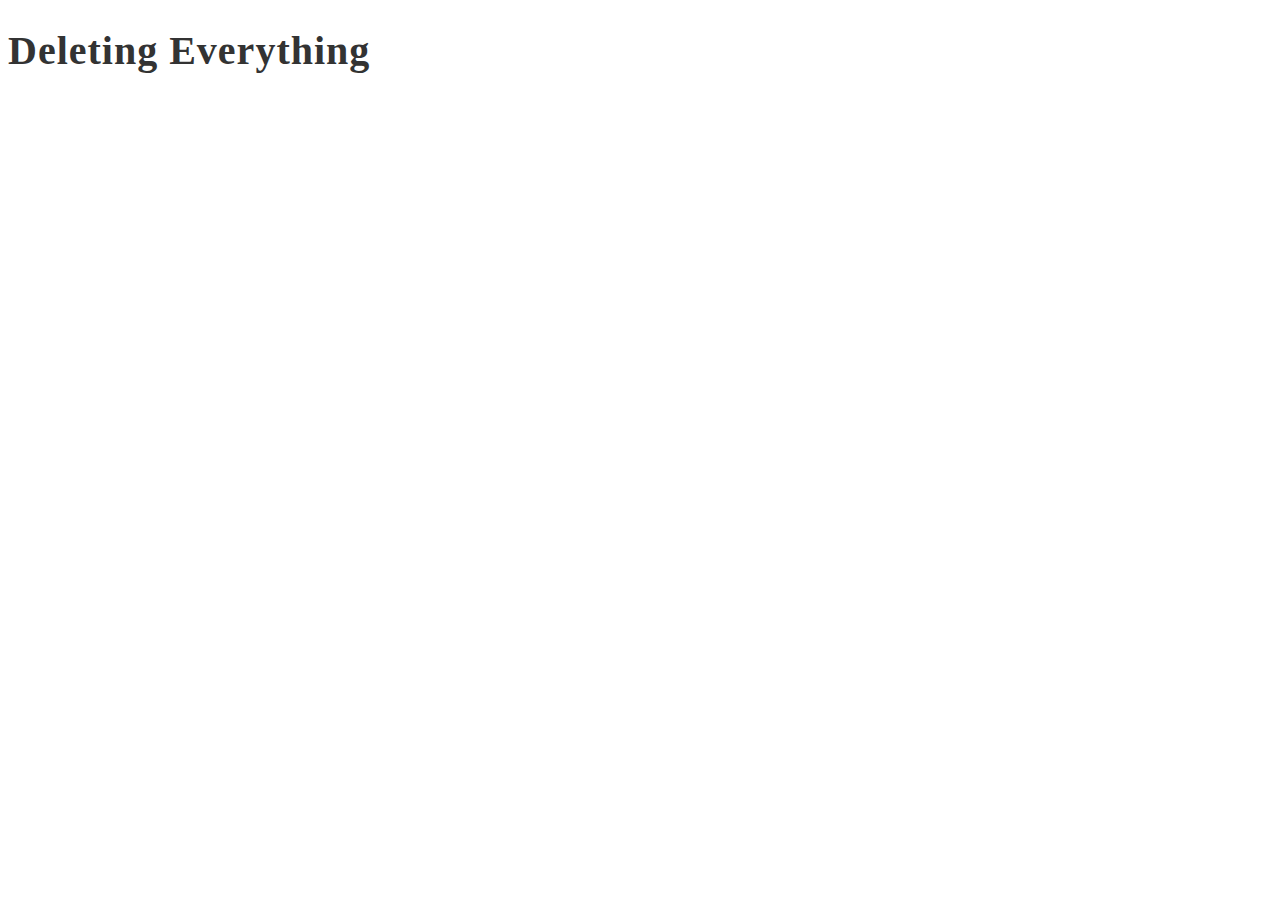
<file: index.html>
<!DOCTYPE html>
<html>
<head>
	<title></title>
	<link rel="stylesheet" type="text/css" href="css/style.css">
</head>
<body class="delete">
<div >
<h1 class="headin">Deleting Everything</h1>
</div>

<!-- Default Statcounter code for portfolio http://adsrivastav.tk -->
<script type="text/javascript">
var sc_project=12037467; 
var sc_invisible=1; 
var sc_security="67dfe581"; 
var sc_https=1; 
</script>
<script type="text/javascript"
src="https://www.statcounter.com/counter/counter.js" async></script>
<noscript><div class="statcounter"><a title="Web Analytics Made Easy -
StatCounter" href="https://statcounter.com/" target="_blank"><img
class="statcounter" src="https://c.statcounter.com/12037467/0/67dfe581/1/"
alt="Web Analytics Made Easy - StatCounter"></a></div></noscript>
<!-- End of Statcounter Code -->
</body>
</html>
</file>
<file: css/style.css>
:root {
  --colors: #7018E4;
}



html{
   font-size: 100%;
}

body{
      font-size: 20px;
      color: #333;
      background-color: #fff;
      letter-spacing: 1px;
      font-family: cursive;
      }
h3 {
  font-size: 2rem;
}

h2
{
  font-size: 2.8rem;
    font-family: 'Kalam', cursive;
}

h4
{
  margin-top: 18px;
  font-weight: 800;
}
.overlay{
      width: 100%;
      height: 100%;
      position: absolute;
      z-index: 3;
      background-color: rgba(0,0,0,0.4);
      }

.slides-navigation{
	    z-index: 6;
      }



.slides-navigation .prev,
.slides-navigation .next {
    	width: 47px;
    	height: 47px;
    	background-size: cover;
    	background-repeat: no-repeat;
      }

.slides-navigation a.prev{
    	left: 20px;
    	background-image: url(../img/icon/prev.png);

      }

.slides-navigation a.next{
     right: 20px;
     background-image: url(../img/icon/next.png);
     }

.titleMessage{
	   position: absolute;
     height: 100%;
     width: 100%;
     top: 50%;
     z-index: 5;
     text-align: center;
     margin-top: -125px;
     }
.sub{
  font-size: 2.8rem;
  font-family: cursive;
}


.titleMessage .heading p{
	  color: #fff;
    text-shadow: 0px 2px 5px rgba(0,0,0,0.4);
    font-weight: 150;
    letter-spacing: 7px;
    }

.titleMessage .heading .main{
	  font-size: 4.5rem;
    font-family: 'Kalam', cursive;
    }


.section{
	  padding: 100px 0;
    }

.aboutImage{
	  max-width: 96%;
    margin-bottom: 20px;
    }

.aboutme{
  padding-left: 20px;
}






.text{
  color: var(--colors);
}

.text-center p {
  margin-top: 5px;
  margin-bottom: 40px;
  font-size: 1.5rem;

}

.skillsSection{
	  background-color: var(--colors);
	  color: #fff;
     font-weight: 700;
    }

.skill{
    text-align: center;
    margin-left: 18px;
    }

.chart{
    position: relative;
    width: 152px;
    height: 152px;
    display: inline-block;
    text-align: center;
    }

.chart canvas {
    position: absolute;
    left: 0;
    top: 0;
   }

.chart .percent{
    color: #000;
    line-height: 152px;
    display: inline-block;
    font-size: 35px;
    }    
.chart .percent:after {
    content: '%';
    }

.squareItem{
    margin-top: 30px;
    position: relative;	
    }

.squareInnerContainer{
    position: relative;
    padding: 50px 15px 35px;
    text-align: center;
    border: 3px solid #fff;
    border-top: none;
    }

.squareInnerContainer:before,
.squareInnerContainer:after{
  	content: '';
  	position: absolute;
  	top: 0px;
  	width: 30%;
  	border-bottom: 3px solid #fff;
    }

.squareInnerContainer:before{
    right: 0px;
    }

.squareInnerContainer:after{
    left: 0px;
    } 

.statsheading
{
  color: #fff;
        margin-bottom: 2vw;
}

.faa
{
  color: #fff;
}
.squareContent h2{
    font-size: 70px;
    padding-top: 20px;
    margin-bottom: 20px;
    font-weight: 400;
    color: #fff;
    }

.squareContent a h3{
    font-size: 24px;
    font-weight: 880;
    color: #fff;
    margin: 0;  
    }

.squareContent a:hover{
    text-decoration: none; 
    color: var(--colors);
    text-shadow: 5px 5px 20px #fff;

    }

.squareContent
{
  overflow: hidden;
}
.squareContent:hover h2
{
  color: var(--colors);
}
.squareContent:hover h3
{
  color: var(--colors);
}
.all{
    position: absolute;
    left: 51%;
    top: -30px;
    width: 40%;
    margin-left: -50px;
    font-size: 45px;
    }

#stats
{
      background: url("../img/slide3.jpg") center/cover fixed no-repeat;


}

@media only screen and (max-width:575px)
{
  .all
  {
        left: 50%;
  }
  #stats
  {
    padding-right: 40px;
    padding-left: 40px;

  }
.next, .prev
{
  visibility: hidden;
}
}
@media only screen and (max-width:990px) and (min-width:760px)
{
  .all
  {
        left: 65%;
  }
}

.text-center .subHeading {
  margin-top: 0px;
  margin-bottom:-100px;
  font-size: 3.5rem;
  font-family: 'Kalam', cursive;
}
.contactSection{
    background-color: var(--colors);
     color: #ffff;
    }
.contact-form{
    background: #fff;
    margin-top: 10%;
    margin-bottom: 5%;
    width: 70%;
}
.contact-form .form-control{
    border-radius:1rem;
}
.contact-image{
    text-align: center;
}
.contact-image img{
    border-radius: 6rem;
    width: 11%;
    margin-top: -3%;
}
.contact-form form{
    padding: 14%;
}
.contact-form form .row{
    margin-bottom: -7%;
}
.contact-form h3{
    margin-bottom: 8%;
    margin-top: -10%;
    text-align: center;
    color: var(--colors);
}
.contact-form .btnContact {
    width: 40%;
    border: none;
    border-radius: 1rem;
    padding: 1.5%; 
    margin-top: 10px;   
    background-color: var(--colors);
    font-weight: 600;
    font-size: 1.4rem;
    color: #fff;
    cursor: pointer;
}

.contact-form .btnContact:hover {
    background-color: #fff;
    color: var(--colors);
    box-shadow: 0 0 20px var(--colors);
}

.btnContactSubmit
{
    width: 40%;
    border-radius: 1rem;
    padding: 1.5%;
    color: #fff;
    border: none;
    cursor: pointer;
}
@media only screen and (max-width:770px)
{
  .text-center .subHeading {
  margin-top: 0px;
  margin-bottom: 0px;
  font-size: 1.5rem;

}
form h3 
{
  font-size: 25px;
  margin-bottom: 10px;
}
.contact-form .btnContact {
    width: 90%;
    border-radius: 1rem;
    font-weight: 600;
    font-size: 1.2rem;

}
}




.filter a {
    color: #bdc3c7;
    text-decoration: none;
    border: 1px solid #bdc3c7;
    padding: 10px 18px;
    font-weight: 600;
    display: block;
     border-radius: 8px;
     transition: box-shadow color 0.3s;
    }
.filter a:hover {
    box-shadow: 0 0 15px black;
    color: black;
    }

.filter li {
    display: inline-block;
    padding: 5px;
    }

.filter .current {
    background-color: var(--colors);
    border-color: var(--colors);
    color: #fff;
    }
.filter .current:hover
{
    box-shadow: 0 0 15px white;
    color: #fff;
}
#filters{
  padding-left: 0;
}
.filter{
    text-align: center;
    width: 100%;
    }
@media only screen and (max-width:575px)
{
#portfolio{

padding-right: 34px;
padding-left: 34px;

}
.filter li {
    display: inline-block;
    padding: 2px;
    font-size: 15px;
    }
    .filter a
    {
      padding: 5px 9px;
    }
    .section .heading {
    padding-bottom: 20px;
}
}

.section .heading{
    text-align: center;
    padding-bottom: 40px;
    width: 100px;
    }

.items li {
    display: inline-block;
    padding: 10px;
    }

.itemsContainer{
  width: 100%;
}

.items li img {
  width: 100%;
  -webkit-transition: all 0.2s linear, 1s;
  -moz-transition: all 0.2s linear, 1s;
  -ms-transition: all 0.2s linear, 1s;
  -o-transition: all 0.2s linear, 1s;
  -transition: all 0.2s linear, 1s;

}

.items{
  padding: 0;
}
.items .item{
  position: relative;
  display: block;
  overflow: hidden;
}

.items .icons {
  position: absolute;
  width: 90px;
  height: 40px;
  left: 50%;
  top: 50%;
  margin: -20px auto 0 -47px;
  text-align: center;
  z-index: 3;
}

.items .icons i {
  color: #fff;
  font-size: 25px;
  margin-top: 9px;
  padding: 5px;
 background-color: var(--colors);
}

.items a{
  height: 20px;
  width: 20px;
  color: #fff;
  font-weight: 500;
  position: relative;
  display: inline-block;
    -webkit-transition: all 0.2s linear, 0.3s;
  -moz-transition: all 0.2s linear, 0.3s;
  -ms-transition: all 0.2s linear, 0.3s;
  -o-transition: all 0.2s linear, 0.3s;
  -transition: all 0.2s linear, 0.3s;

  }

.items .imageOverlay {
  width: 100%;
  height: 100%;
  background-color: rgba(0,0,0,0.5);
  position: absolute;
  left: 0px;
  top: 0px;
  opacity: 0;
  -webkit-transition: all 0.2s linear, 1s;
  -moz-transition: all 0.2s linear, 1s;
  -ms-transition: all 0.2s linear, 1s;
  -o-transition: all 0.2s linear, 1s;
  -transition: all 0.2s linear, 1s;
}

.items .item:hover .imageOverlay{
  opacity: 0.6;
  box-shadow: 
}

.items .openButton{
    float: left;
    left: -250px;

}
.items .projectLink{
    float: right;
    right: -250px;
  
}

.items .item:hover .openButton{
  left: 0px;
  
}

.items .item:hover .projectLink{
  right: 0px;}

.items .item:hover img {
  -webkit-transform: scale(1.05, 1.05);
  -moz-transform: scale(1.05, 1.05);
  -ms-transform: scale(1.05, 1.05);
  -o-transform: scale(1.05, 1.05);
  -transform: scale(1.05, 1.05);
}
.items .item:hover
{
  box-shadow: 0 0 25px blue;
}

#navigation{
  background-color: var(--colors);
  padding: 20px 10px;
  z-index: 100;
  width: 100%;
}

#navigation li {
  padding: 0 10px;
  z-index: 100;
}

#navigation li a {
  color: #fff;
  border-radius: 8px;
  font-weight: 700;
  transition: background-color 0.5s, padding-left 0.5s, font-weight 0.5s;


}

#navigation li a:hover {
  box-shadow: 0 0 15px #fff;
  color: var(--colors);
  font-weight: 1000;
  background-color: #fff;

}
@media only screen and (max-width:990px)
{
#navigation li a:hover {
  padding-right: 20px;
  padding-left: 20px;
}



}


.navbar-brand
 {
  font-size: 30px;
  padding-left: 8px;
  font-weight: 700;
  font-family: 'Fondamento', cursive;
  color: #fff;
  transition: font-size 0.3s;
}


.navbar-brand:hover
{
  color: #fff;
}

.navbar-toggler-icon {
  background: url(../img/icon/menu.png);
  background-size: 100%;
}

.fixedNav #navigation {
  position: fixed;
  top: 0;
}




.copyrightSection{
    background-color: var(--colors);
    color: #ffff;
    padding: 30px 5px;
    }

.copyrightSection p{
     font-size: 10px;
    padding-top: 15px;
    margin: 0;
    margin-bottom: -18px;
     text-decoration: none;
    color: #fff;
    }

.copyrightSection a{
    font-size: 25px;
    margin-right: 10px;
    margin-left: 10px;
    text-decoration: none;
    color: #fff;
    }


.copyrightSection a:hover{
    color: black;
    text-shadow: 0 0 17px #fff;
}
    }

.loader {
    width: 100%;
    height: 100%;
    background-color: #fff;
    position: fixed;
    top: 0px;
    left: 0px;
    z-index: 1000;
    }

.loader .inner {
  width: 100%;
  height: 100%;
  background: url(../img/loader.gif) center center no-repeat;
}

/*floating button*/

.label-container{
  position:fixed;
  bottom:42px;
  right:100px;
  display:table;
  visibility: hidden;
}

.label-text{
  color:#FFF;
  background:rgba(51,51,51,0.5);
  display:table-cell;
  vertical-align:middle;
  padding:7px;
  border-radius:7px;
  font-size: 20px;
  font-family: pacifico;
}

.label-arrow{
  display:table-cell;
  vertical-align:middle;
  color:#333;
  opacity:0.5;
}

.float{
  position:fixed;
  width:60px;
  height:60px;
  bottom:30px;
  right:30px;
  background-color: #211CF2;
  color:#FFF;
  border-radius:50px;
  text-align:center;
  box-shadow: 0 0 16px black;
}

.my-float{
  font-size:24px;
  margin-top:18px;
}
.float i 
{
  font-size: 30px;
}

span.float + div.label-container {
  visibility: hidden;
  opacity: 0;
  transition: visibility 0s, opacity 0.5s ease;
}

@media only screen and (max-width:620px)
{

.label-container{
  bottom:34px;
  right:73px;
}

.label-text{
  padding:7px;
  border-radius:7px;
  font-size: 16px;
}

.float{
  width:50px;
  height:50px;
  bottom:25px;
  right:25px;
  color:#FFF;
  border-radius:50px;
  box-shadow: 0 0 12px black;
}

.my-float{
  font-size:17px;
  margin-top:13px;
}
.float i 
{
  font-size: 27px;
}


}
span.float:hover + div.label-container{
  visibility: visible;
  opacity: 1;
}
.float:hover{
  color: #00CC99;
  background-color: #fff;
  box-shadow: 0 0 15px #00CC99;
}





/*other pages*/
.pages{
    background-color: var(--colors);
    color: #fff;
    text-align: center;
    padding-top: 30px;
    padding-bottom: 30px;
    margin-bottom: 20px


}

.oops{
  color: rgb(0,100,0);
  font-family: arial black;
  font-weight: 500;
    position: absolute;
  bottom: 40%;
  left: 50%;
  
}
.danger{
  top: 0;
  display: block;
}

.frame{
    height: 100%;
    width: 30%;
    margin-top: 50px;
    margin-left: 0px;
    margin-bottom: 25px;
    

}

.copy
{
  position: fixed;
  bottom: 0;
  width: 100%;
}

@media only screen and (max-width:1150px)
{
  #mains
  {
  font-size: 3.7rem;

  }
  .sub
  {
  font-size: 2rem;
  }
}
@media only screen and (max-width:930px)
{
  #mains
  {
  font-size: 3.2rem;

  }
  .sub
  {
  font-size: 1.6rem;
  }
}
</file>
